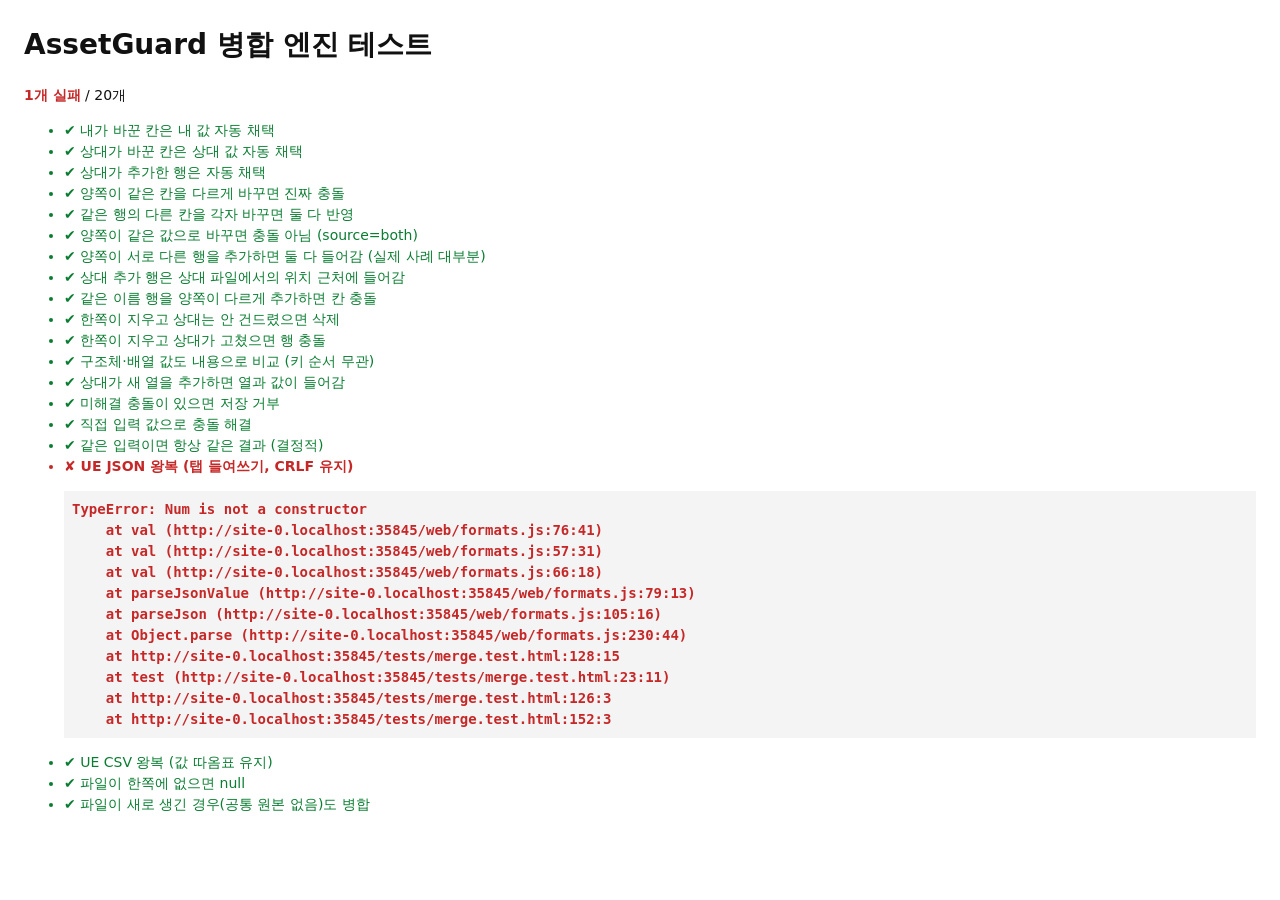
<file: tests/merge.test.html>
<!doctype html>
<html lang="ko">
<head>
<meta charset="utf-8">
<title>AssetGuard 테스트</title>
<style>
  body { font: 14px/1.5 system-ui, sans-serif; margin: 24px; background: #fff; color: #111; }
  .pass { color: #0a7d32; } .fail { color: #c62828; font-weight: 600; }
  pre { background: #f4f4f4; padding: 8px; white-space: pre-wrap; }
</style>
</head>
<body>
<h1>AssetGuard 병합 엔진 테스트</h1>
<p id="summary">실행 중…</p>
<ul id="out"></ul>
<script src="../web/merge.js"></script>
<script src="../web/formats.js"></script>
<script>
(function () {
  var M = window.AssetGuardMerge, F = window.AssetGuardFormats;
  var results = [];
  function test(name, fn) {
    try { fn(); results.push({ name: name, ok: true }); }
    catch (e) { results.push({ name: name, ok: false, err: e && e.stack || String(e) }); }
  }
  function eq(a, b, msg) {
    if (!M.same(a, b)) throw new Error((msg || '값이 다름') + '\n  기대: ' + JSON.stringify(b) + '\n  실제: ' + JSON.stringify(a));
  }
  function T(rows) { // rows: { Name: {col: v} }
    var cols = [];
    var list = Object.keys(rows).map(function (n) {
      Object.keys(rows[n]).forEach(function (c) { if (cols.indexOf(c) < 0) cols.push(c); });
      return { name: n, cells: rows[n] };
    });
    return { columns: cols, rows: list };
  }
  function cell(res, row, col) {
    var r = res.rows.filter(function (x) { return x.name === row; })[0];
    return r && r.cells[col];
  }
  function names(table) { return table.rows.map(function (r) { return r.name; }); }

  // ----- 사업계획서 표의 4가지 규칙 -----
  test('내가 바꾼 칸은 내 값 자동 채택', function () {
    var r = M.merge3(T({ A: { HP: 10 } }), T({ A: { HP: 12 } }), T({ A: { HP: 10 } }));
    eq(cell(r, 'A', 'HP'), { value: 12, source: 'ours' }); eq(r.conflicts.length, 0);
  });
  test('상대가 바꾼 칸은 상대 값 자동 채택', function () {
    var r = M.merge3(T({ A: { HP: 10 } }), T({ A: { HP: 10 } }), T({ A: { HP: 15 } }));
    eq(cell(r, 'A', 'HP'), { value: 15, source: 'theirs' }); eq(r.conflicts.length, 0);
  });
  test('상대가 추가한 행은 자동 채택', function () {
    var r = M.merge3(T({ A: { HP: 10 } }), T({ A: { HP: 10 } }), T({ A: { HP: 10 }, B: { HP: 5 } }));
    var row = r.rows.filter(function (x) { return x.name === 'B'; })[0];
    eq(row.status, 'added-theirs'); eq(cell(r, 'B', 'HP'), { value: 5, source: 'theirs' });
  });
  test('양쪽이 같은 칸을 다르게 바꾸면 진짜 충돌', function () {
    var r = M.merge3(T({ A: { HP: 10 } }), T({ A: { HP: 12 } }), T({ A: { HP: 15 } }));
    eq(r.conflicts.length, 1); eq(r.conflicts[0].kind, 'cell');
    eq([r.conflicts[0].base, r.conflicts[0].ours, r.conflicts[0].theirs], [10, 12, 15]);
    eq(cell(r, 'A', 'HP').source, 'conflict');
  });

  // ----- 추가 규칙 -----
  test('같은 행의 다른 칸을 각자 바꾸면 둘 다 반영', function () {
    var r = M.merge3(T({ A: { HP: 10, Speed: 1 } }), T({ A: { HP: 12, Speed: 1 } }), T({ A: { HP: 10, Speed: 3 } }));
    eq(r.conflicts.length, 0);
    var out = M.applyResolutions(r, {});
    eq(out.rows[0].cells, { HP: 12, Speed: 3 });
  });
  test('양쪽이 같은 값으로 바꾸면 충돌 아님 (source=both)', function () {
    var r = M.merge3(T({ A: { HP: 10 } }), T({ A: { HP: 20 } }), T({ A: { HP: 20 } }));
    eq(cell(r, 'A', 'HP'), { value: 20, source: 'both' });
  });
  test('양쪽이 서로 다른 행을 추가하면 둘 다 들어감 (실제 사례 대부분)', function () {
    var base = T({ A: { HP: 1 } });
    var r = M.merge3(base, T({ A: { HP: 1 }, Mine: { HP: 2 } }), T({ A: { HP: 1 }, Theirs: { HP: 3 } }));
    eq(r.conflicts.length, 0);
    eq(names(M.applyResolutions(r, {})), ['A', 'Mine', 'Theirs']);
  });
  test('상대 추가 행은 상대 파일에서의 위치 근처에 들어감', function () {
    var r = M.merge3(T({ A: {x:1}, C: {x:1} }), T({ A: {x:1}, C: {x:1} }), T({ A: {x:1}, B: {x:2}, C: {x:1} }));
    eq(names(M.applyResolutions(r, {})), ['A', 'B', 'C']);
  });
  test('같은 이름 행을 양쪽이 다르게 추가하면 칸 충돌', function () {
    var r = M.merge3(T({}), T({ N: { HP: 1, S: 9 } }), T({ N: { HP: 2, S: 9 } }));
    eq(r.conflicts.length, 1); eq(r.conflicts[0].column, 'HP'); eq(r.conflicts[0].base, undefined);
  });
  test('한쪽이 지우고 상대는 안 건드렸으면 삭제', function () {
    var base = T({ A: { HP: 1 }, B: { HP: 2 } });
    var r = M.merge3(base, T({ A: { HP: 1 } }), base);
    eq(r.conflicts.length, 0); eq(names(M.applyResolutions(r, {})), ['A']);
    eq(r.rows.filter(function (x) { return x.name === 'B'; })[0].deletedBy, 'ours');
  });
  test('한쪽이 지우고 상대가 고쳤으면 행 충돌', function () {
    var r = M.merge3(T({ A: { HP: 1 }, B: { HP: 2 } }), T({ A: { HP: 1 } }), T({ A: { HP: 1 }, B: { HP: 5 } }));
    eq(r.conflicts.length, 1); eq(r.conflicts[0].kind, 'row');
    eq(names(M.applyResolutions(r, { c0: 'ours' })), ['A']);
    var kept = M.applyResolutions(r, { c0: 'theirs' });
    eq(kept.rows[1], { name: 'B', cells: { HP: 5 } });
  });
  test('구조체·배열 값도 내용으로 비교 (키 순서 무관)', function () {
    var r = M.merge3(T({ A: { V: { X: 1, Y: 2 } } }), T({ A: { V: { Y: 2, X: 1 } } }), T({ A: { V: { X: 1, Y: 3 } } }));
    eq(r.conflicts.length, 0); eq(cell(r, 'A', 'V'), { value: { X: 1, Y: 3 }, source: 'theirs' });
  });
  test('상대가 새 열을 추가하면 열과 값이 들어감', function () {
    var r = M.merge3(T({ A: { HP: 1 } }), T({ A: { HP: 2 } }), T({ A: { HP: 1, Armor: 7 } }));
    var out = M.applyResolutions(r, {});
    eq(out.columns, ['HP', 'Armor']); eq(out.rows[0].cells, { HP: 2, Armor: 7 });
  });
  test('미해결 충돌이 있으면 저장 거부', function () {
    var r = M.merge3(T({ A: { HP: 10 } }), T({ A: { HP: 12 } }), T({ A: { HP: 15 } }));
    var threw = false; try { M.applyResolutions(r, {}); } catch (e) { threw = true; }
    eq(threw, true);
  });
  test('직접 입력 값으로 충돌 해결', function () {
    var r = M.merge3(T({ A: { HP: 10 } }), T({ A: { HP: 12 } }), T({ A: { HP: 15 } }));
    eq(M.applyResolutions(r, { c0: { custom: 14 } }).rows[0].cells.HP, 14);
  });
  test('같은 입력이면 항상 같은 결과 (결정적)', function () {
    var b = T({ A: { HP: 1 }, B: { HP: 2 } }), o = T({ A: { HP: 3 }, C: { HP: 4 } }), t = T({ B: { HP: 2 }, A: { HP: 1 }, D: { HP: 5 } });
    eq(JSON.stringify(M.merge3(b, o, t)), JSON.stringify(M.merge3(b, o, t)));
  });

  // ----- 포맷 -----
  test('UE JSON 왕복 (탭 들여쓰기, CRLF 유지)', function () {
    var src = '[\r\n\t{\r\n\t\t"Name": "Row_1",\r\n\t\t"HP": 10\r\n\t}\r\n]\r\n';
    var t = F.parse('x.json', src);
    eq(t.columns, ['HP']); eq(F.write(t, t.style), src);
  });
  test('UE CSV 왕복 (값 따옴표 유지)', function () {
    var src = '---,HP,Desc\r\nRow_1,"10","He said ""hi"", ok"\r\nRow_2,"5",""\r\n';
    var t = F.parse('x.csv', src);
    eq(t.rows[0].cells.Desc, 'He said "hi", ok');
    eq(F.write(t, t.style), src);
  });
  test('파일이 한쪽에 없으면 null', function () { eq(F.parse('x.json', null), null); });
  test('파일이 새로 생긴 경우(공통 원본 없음)도 병합', function () {
    var r = M.merge3(null, T({ A: { HP: 1 } }), T({ B: { HP: 2 } }));
    eq(names(M.applyResolutions(r, {})), ['A', 'B']);
  });

  var failed = results.filter(function (r) { return !r.ok; });
  document.getElementById('summary').innerHTML = failed.length
    ? '<span class="fail">' + failed.length + '개 실패</span> / ' + results.length + '개'
    : '<span class="pass">모두 통과</span> (' + results.length + '개)';
  document.getElementById('out').innerHTML = results.map(function (r) {
    return '<li class="' + (r.ok ? 'pass' : 'fail') + '">' + (r.ok ? '✔ ' : '✘ ') + r.name +
      (r.ok ? '' : '<pre>' + r.err.replace(/</g, '&lt;') + '</pre>') + '</li>';
  }).join('');
  window.__testResults = { total: results.length, failed: failed.map(function (f) { return f.name + ': ' + f.err; }) };
})();
</script>
</body>
</html>
</file>
